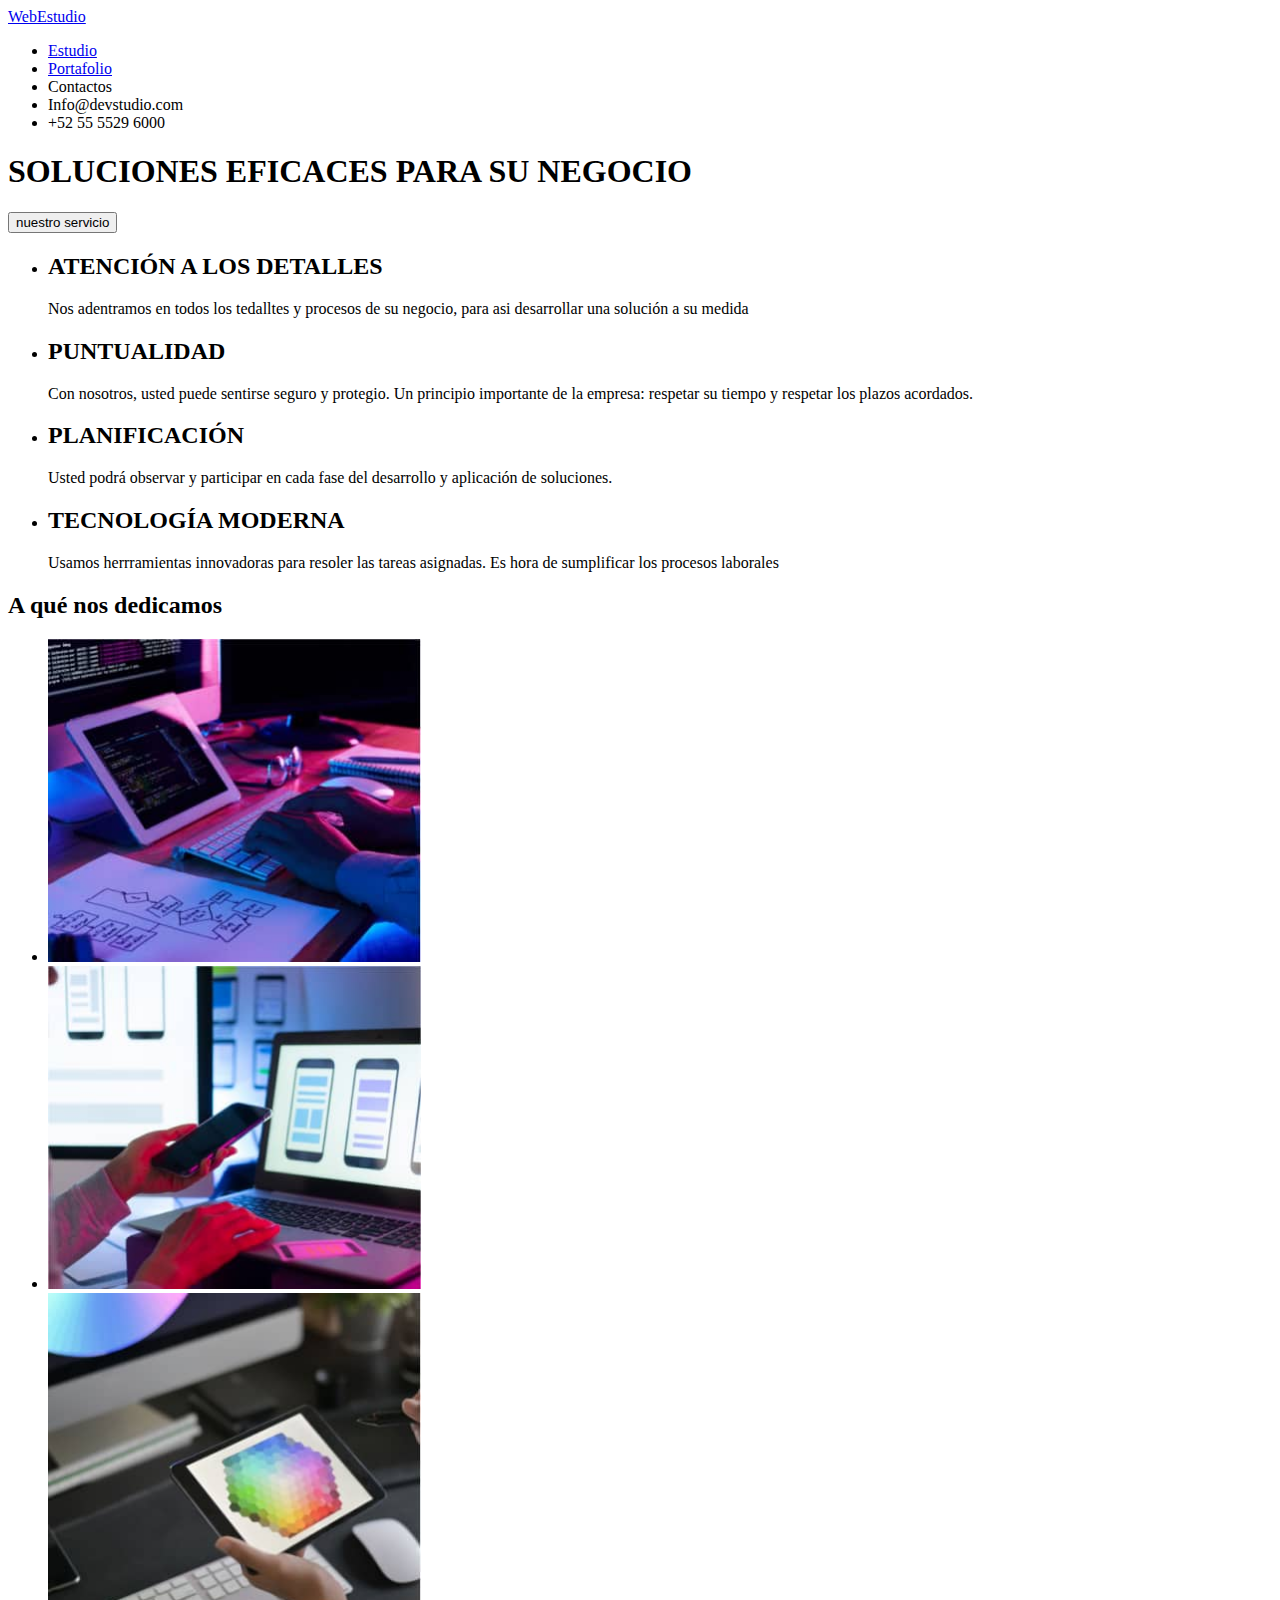
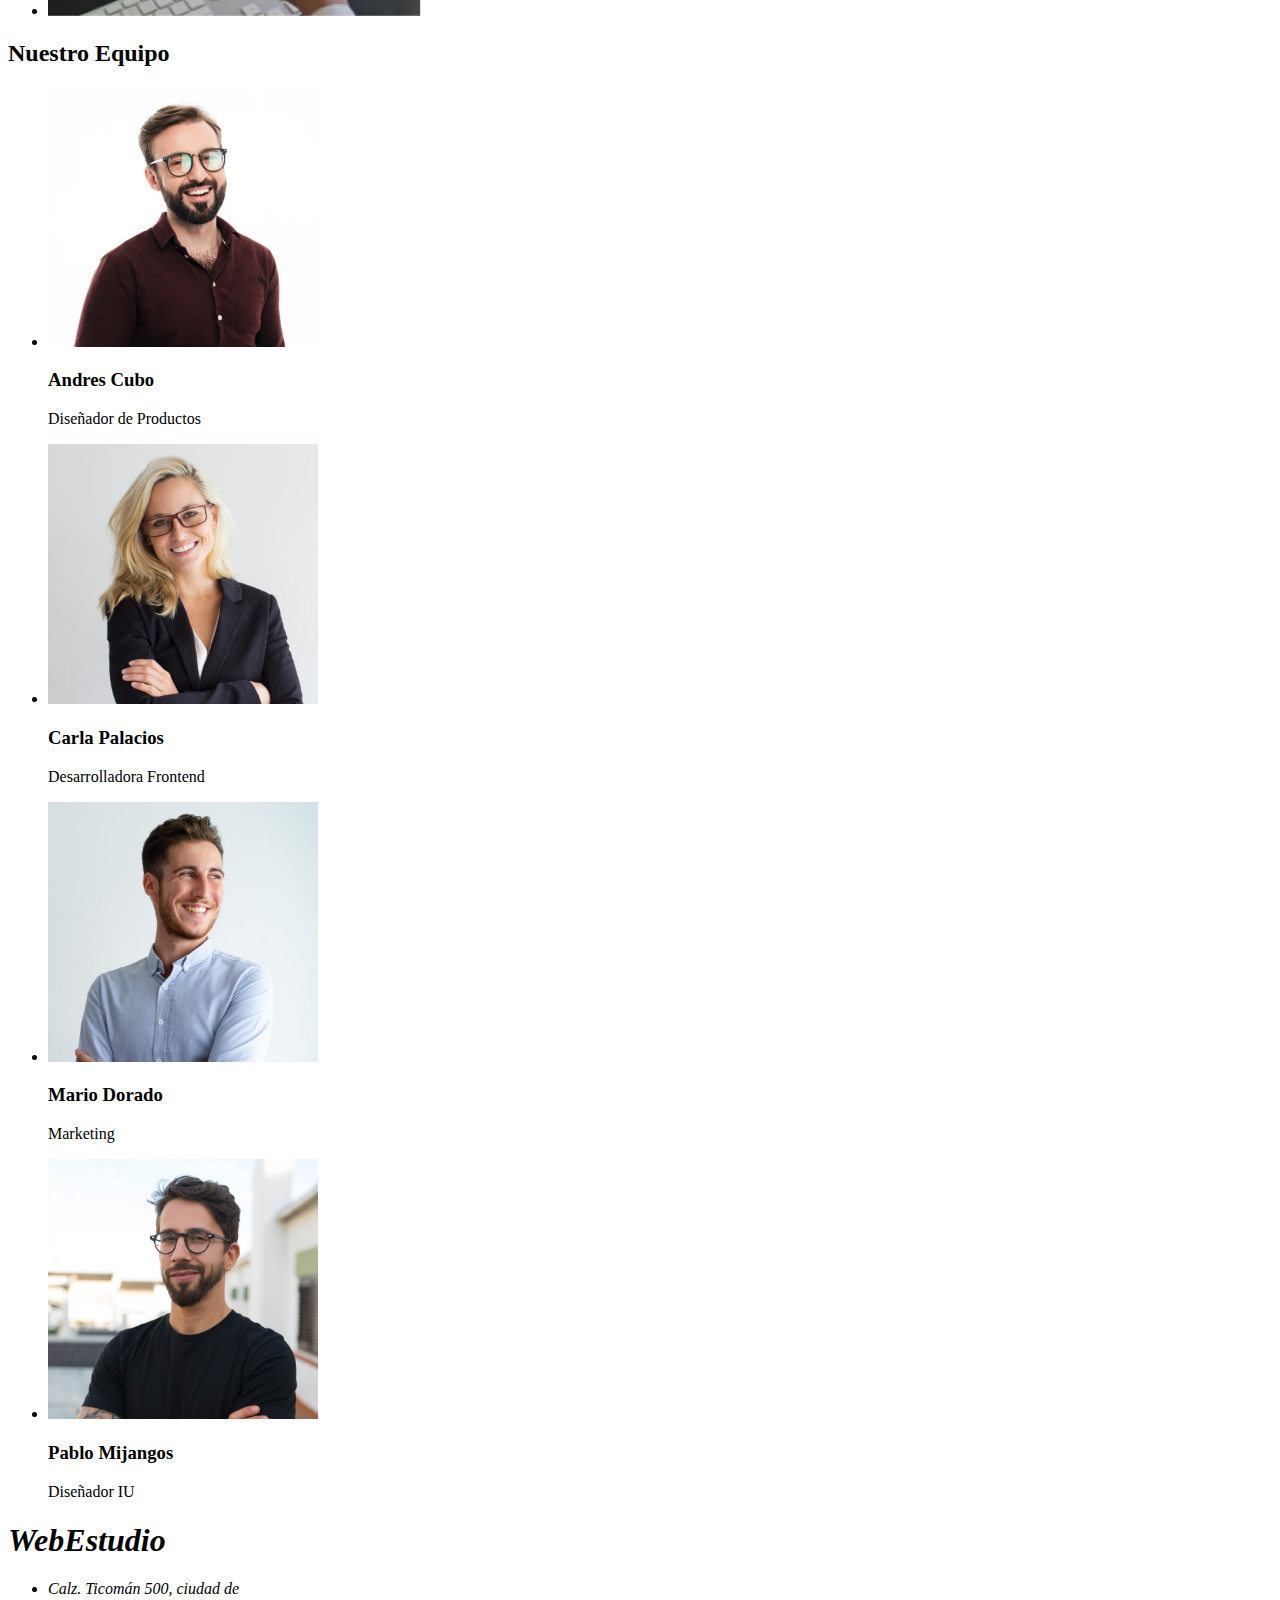
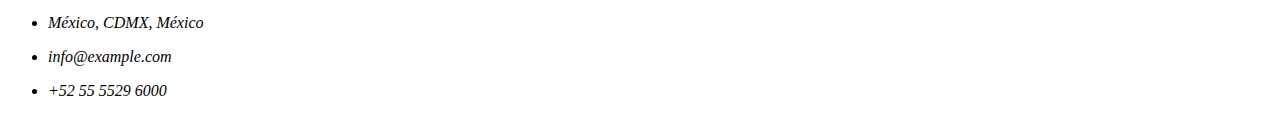
<file: index.html>
<!DOCTYPE html>
<html lang="en">
<head>
    <meta charset="UTF-8">
    <meta name="viewport" content="width=device-width, initial-scale=1.0">
    <title>Principal</title>
</head>
<body>
    <header class="encabezado">
        <nav>
            <a href="#">WebEstudio</a> <!--El # hace que el elace vaya a la misma pagian/ los logos siempre llevan a la misma pagina-->
            <ul>
                <li><a href="#">Estudio</a></li>
                <li><a href="./portafolio.html">Portafolio</a></li>
                <li>Contactos</li>
                <li>Info@devstudio.com</li>
                <li>+52 55 5529 6000</li>
            </ul>
        </nav>
    </header>
    <main>
        <article class="presentación">
            <h1>SOLUCIONES EFICACES PARA SU NEGOCIO</h1>
            <button type="button">nuestro servicio</button>
        </article>
        <article class="caracteristisas">
            <ul>
                <li><h2>ATENCIÓN A LOS DETALLES</h2></li>
                <P>Nos adentramos en todos los tedalltes y procesos de su negocio, para asi desarrollar una solución a su medida</P>
                
                <li><h2>PUNTUALIDAD</h2></li>
                <P>Con nosotros, usted puede sentirse seguro y protegio. Un principio importante de la empresa: respetar su tiempo y respetar los plazos acordados.</P>

                <li><h2>PLANIFICACIÓN</h2></li>
                <P>Usted podrá observar y participar en cada fase del desarrollo y aplicación de soluciones.</P>
                
                <li><h2>TECNOLOGÍA MODERNA</h2></li>
                <P>Usamos herrramientas innovadoras para resoler las tareas asignadas. Es hora de sumplificar los procesos laborales</P>
            </ul>
        </article>
        <article class="dedicación">
            <h2>A qué nos dedicamos</h2>
            <ul>
                <li><img src="./images/Seccion_dedicamos_imagen_1.jpg" alt="Teclado" width="373" height="323"></li>
                <li><img src="./images/Seccion_dedicamos_imagen_2.jpg" alt="Computador" width="373" height="323"></li>
                <li><img src="./images/Seccion_dedicamos_imagen_3.jpg" alt="Tablet" width="373" height="323"></li>
            </ul>
        </article>
        <article class="equipo">
            <h2>Nuestro Equipo</h2>
            <ul>
                <li><img src="./images/Seccion_equipo_1.jpg" alt="Andres Cubo" width="270" height="260"></li>
                    <h3>Andres Cubo</h3>
                    <p>Diseñador de Productos</p>
                <li><img src="./images/Seccion_equipo_2.jpg" alt="Carla Palacios" width="270" height="260"></li>
                    <h3>Carla Palacios</h3>
                    <p>Desarrolladora Frontend</p>
                <li><img src="./images/Seccion_equipo_3.jpg" alt="Mario Dorado" width="270" height="260"></li>
                    <h3>Mario Dorado</h3>
                    <p>Marketing</p>
                <li><img src="./images/Seccion_equipo_4.jpg" alt="Pablo Mijangos" width="270" height="260"></li>
                    <h3>Pablo Mijangos</h3>
                    <p>Diseñador IU</p>
            </ul>
        </article>
    </main>
    <footer>
        <address>
        <h1>WebEstudio</h1>
        <ul>
            <li><p>Calz. Ticomán 500, ciudad de</p></li>
            <li><p>México, CDMX, México</p></li>
            <li><p>info@example.com</p></li>
            <li><p>+52 55 5529 6000</p></li>
        </ul>
        </address>  
    </footer>
</body>
</html>
</file>
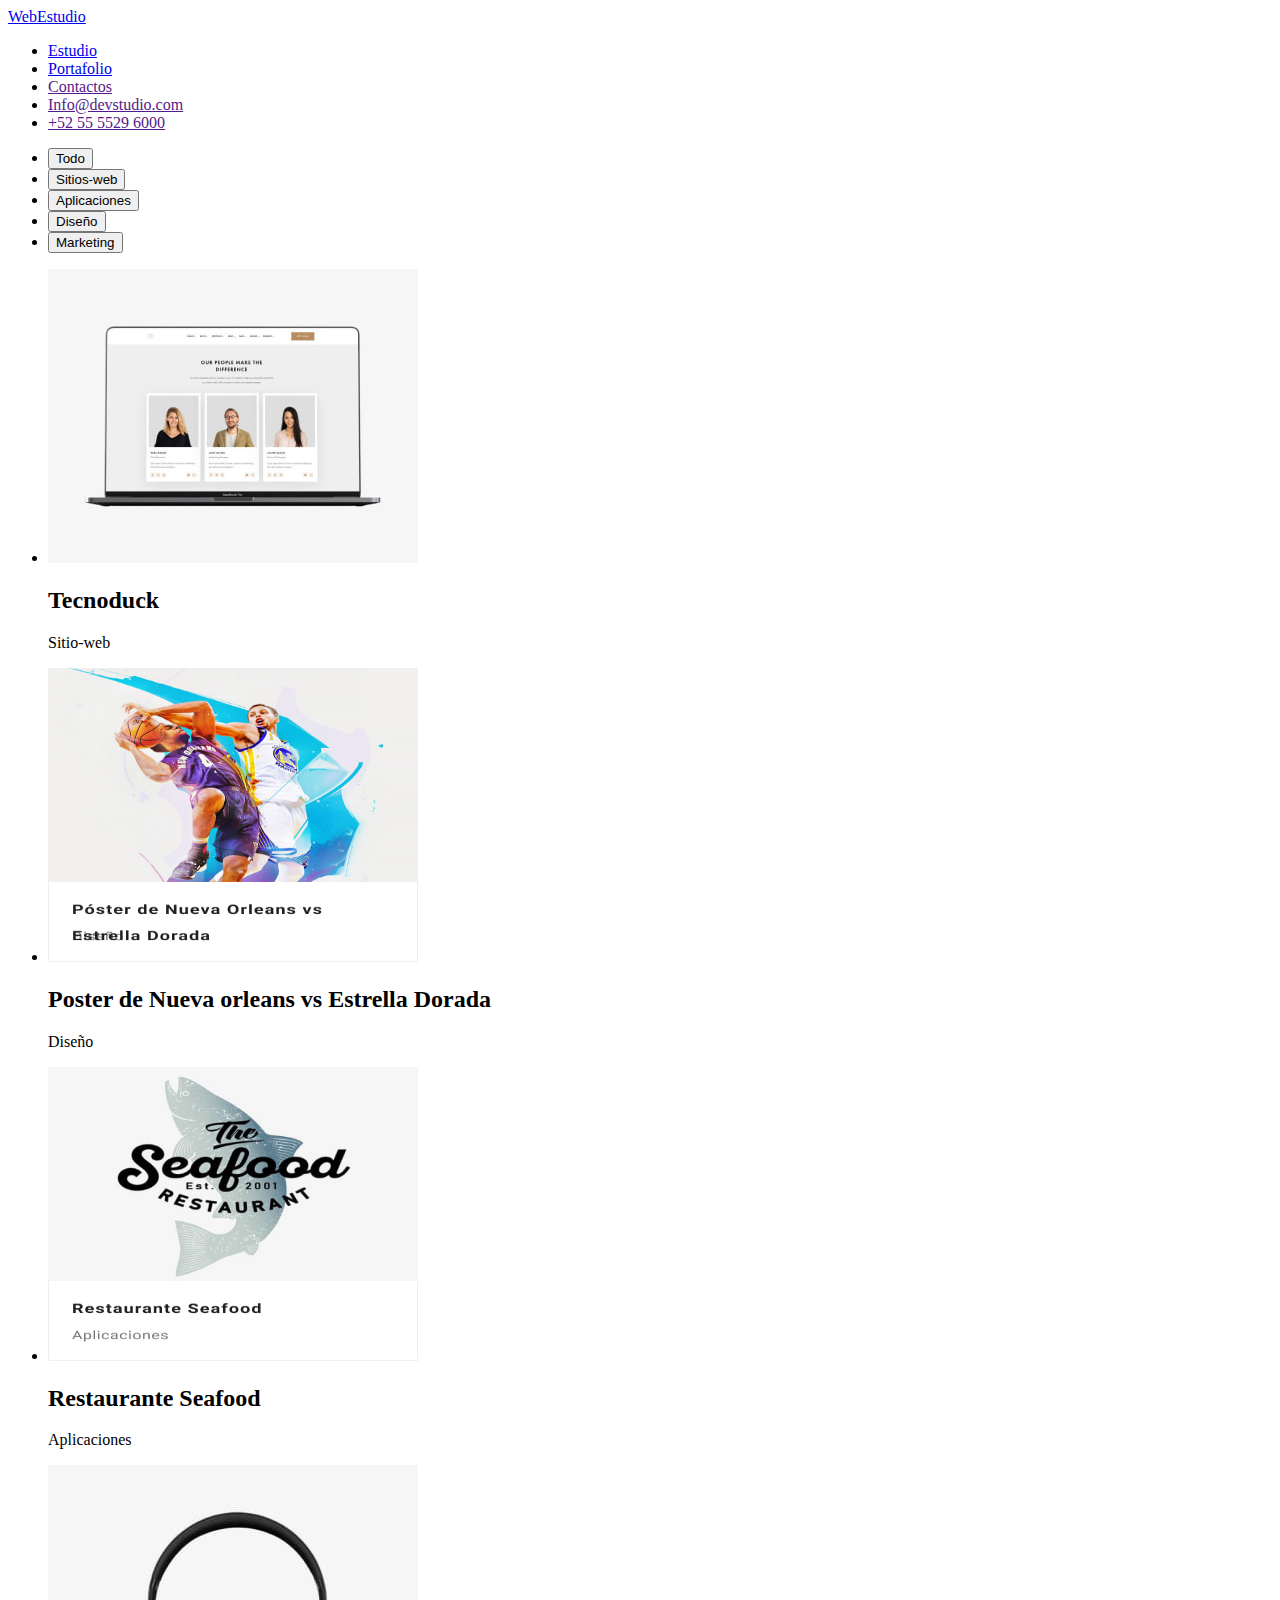
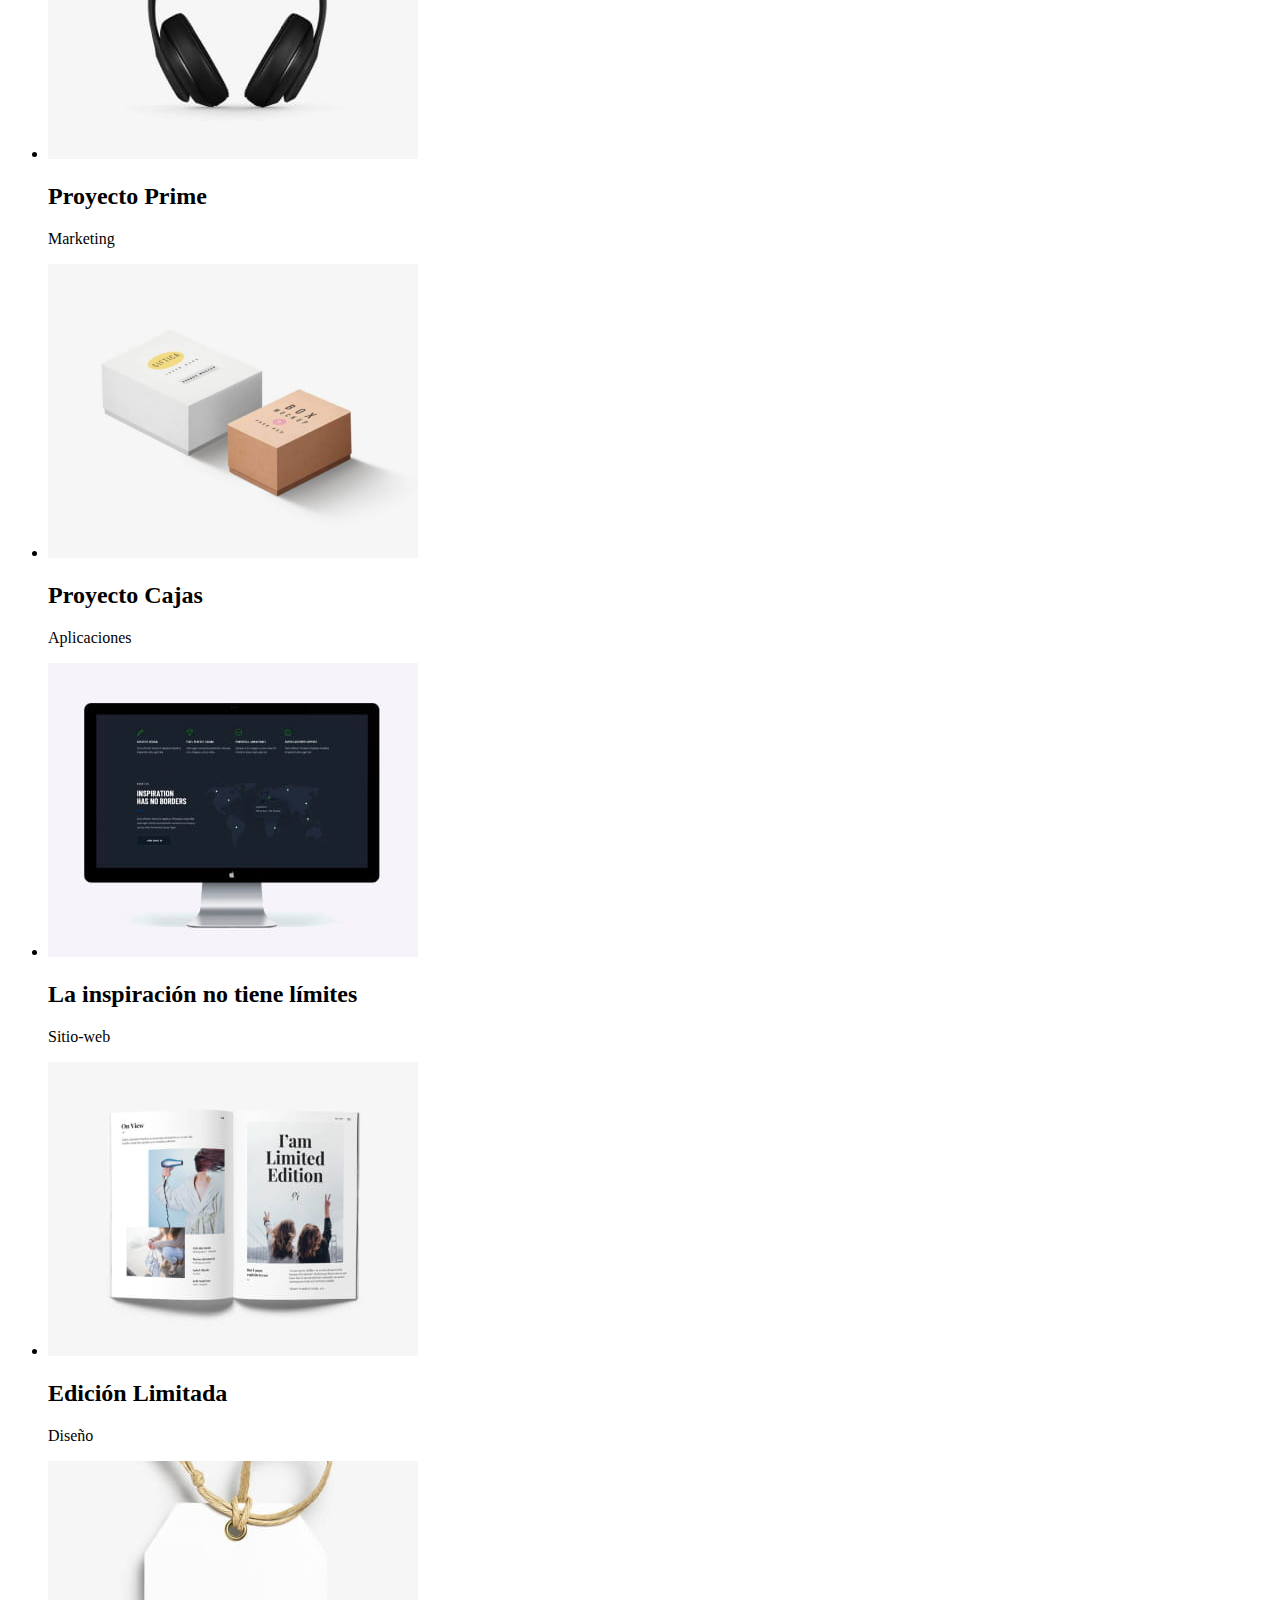
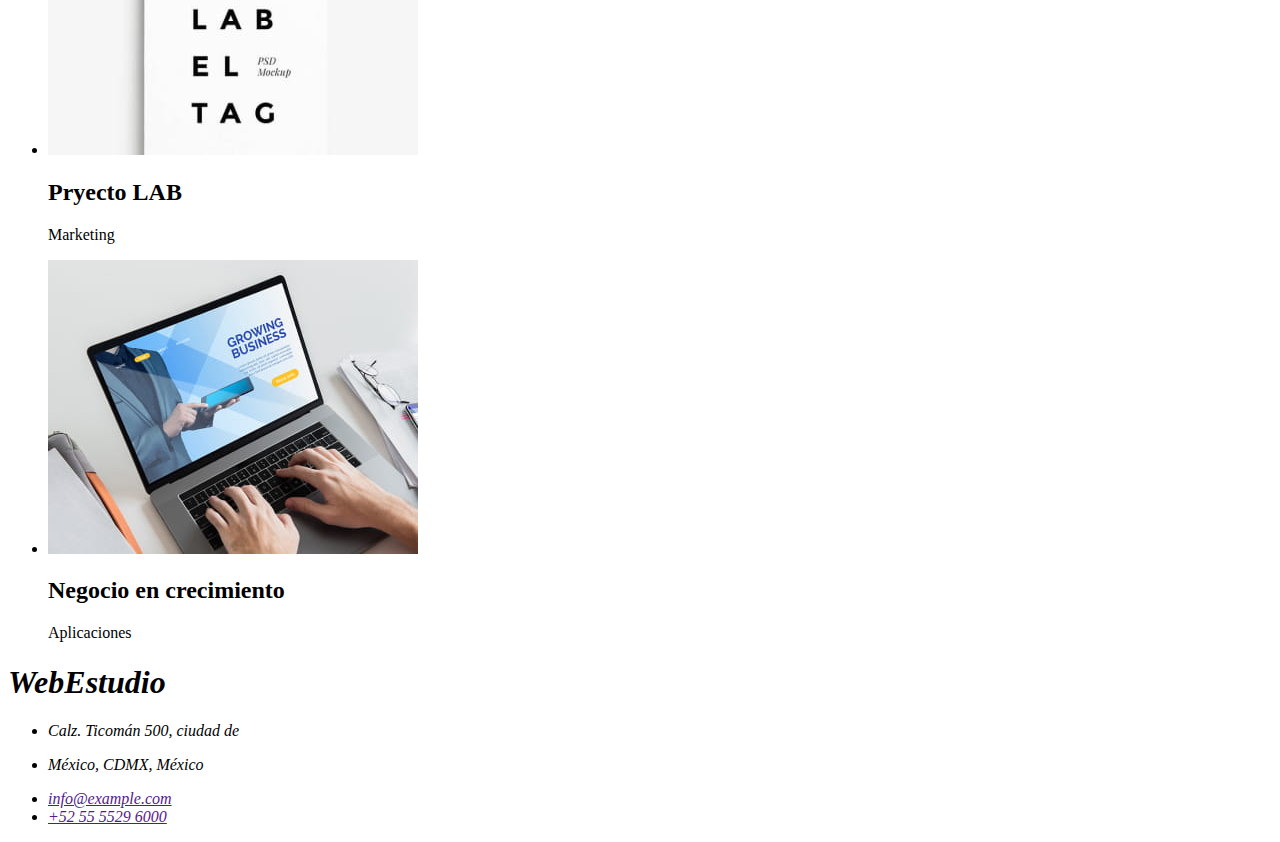
<file: portafolio.html>
<!DOCTYPE html>
<html lang="en">
<head>
    <meta charset="UTF-8">
    <meta name="viewport" content="width=device-width, initial-scale=1.0">
    <title>Portafolio</title>
</head>
<body>
    <header class="encabezado">
        <nav>
            <a href="#">WebEstudio</a> <!--El # hace que el elace vaya a la misma pagian/ los logos siempre llevan a la misma pagina-->
            <ul>
                <li><a href="./index.html">Estudio</a></li>
                <li><a href="#">Portafolio</a></li>
                <li><a href="">Contactos</a></li>
                <li><a href="">Info@devstudio.com</a></li>
                <li><a href="">+52 55 5529 6000</a></li>
            </ul>
        </nav>
    </header>
    <main>
        <article class="tipo-de-proyectos">
            <ul>
                <li><button type="button">Todo</button></li>
                <li><button type="button">Sitios-web</button></li>
                <li><button type="button">Aplicaciones</button></li>
                <li><button type="button">Diseño</button></li>
                <li><button type="button">Marketing</button></li>
            </ul>
        </article>
        <Article class="Proyectos">
            <ul>
                <li><img src="./images/Proyecto_1.jpg" alt="Tecnoduck" width="370" height="294"></li>
                    <h2>Tecnoduck</h2>
                    <p>Sitio-web</p>
                <li><img src="./images/Proyecto_2.jpg" alt="Poster de nueva orleans" width="370" height="294"></li>
                    <h2>Poster de Nueva orleans vs Estrella Dorada</h2>
                    <p>Diseño</p>
                <li><img src="./images/Proyecto_3.jpg" alt="Restaurante seafood" width="370" height="294"></li>
                    <h2>Restaurante Seafood</h2>
                    <p>Aplicaciones</p>
                <li><img src="./images/Proyecto_4.jpg" alt="Proyecto prime" width="370" height="294"></li>
                    <h2>Proyecto Prime</h2>
                    <p>Marketing</p>
                <li><img src="./images/Proyecto_5.jpg" alt="Proyecto cajas" width="370" height="294"></li>
                    <h2>Proyecto Cajas</h2>
                    <p>Aplicaciones</p>
                <li><img src="./images/Proyecto_6.jpg" alt="La inpiracion no tiene limites" width="370" height="294"></li>
                    <h2>La inspiración no tiene límites</h2>
                    <p>Sitio-web</p>
                <li><img src="./images/Proyecto_7.jpg" alt="Edición limitada" width="370" height="294"></li>
                    <h2>Edición Limitada</h2>
                    <p>Diseño</p>
                <li><img src="./images/Proyecto_8.jpg" alt="Priyecto LAB" width="370" height="294"></li>
                    <h2>Pryecto LAB</h2>
                    <p>Marketing</p>
                <li><img src="./images/Proyecto_9.jpg" alt="Negocio en crecimiento" width="370" height="294"></li>
                    <h2>Negocio en crecimiento</h2>
                    <p>Aplicaciones</p>

            </ul>


        </Article>
    </main>
    <footer>
        <address>
        <h1>WebEstudio</h1>
        <ul>
            <li><p>Calz. Ticomán 500, ciudad de</p></li>
            <li><p>México, CDMX, México</p></li>
            <li><a href="">info@example.com</a></li>
            <li><a href="">+52 55 5529 6000</a></li>
        </ul>
        </address>  
    </footer>
</body>
</html>
</file>
